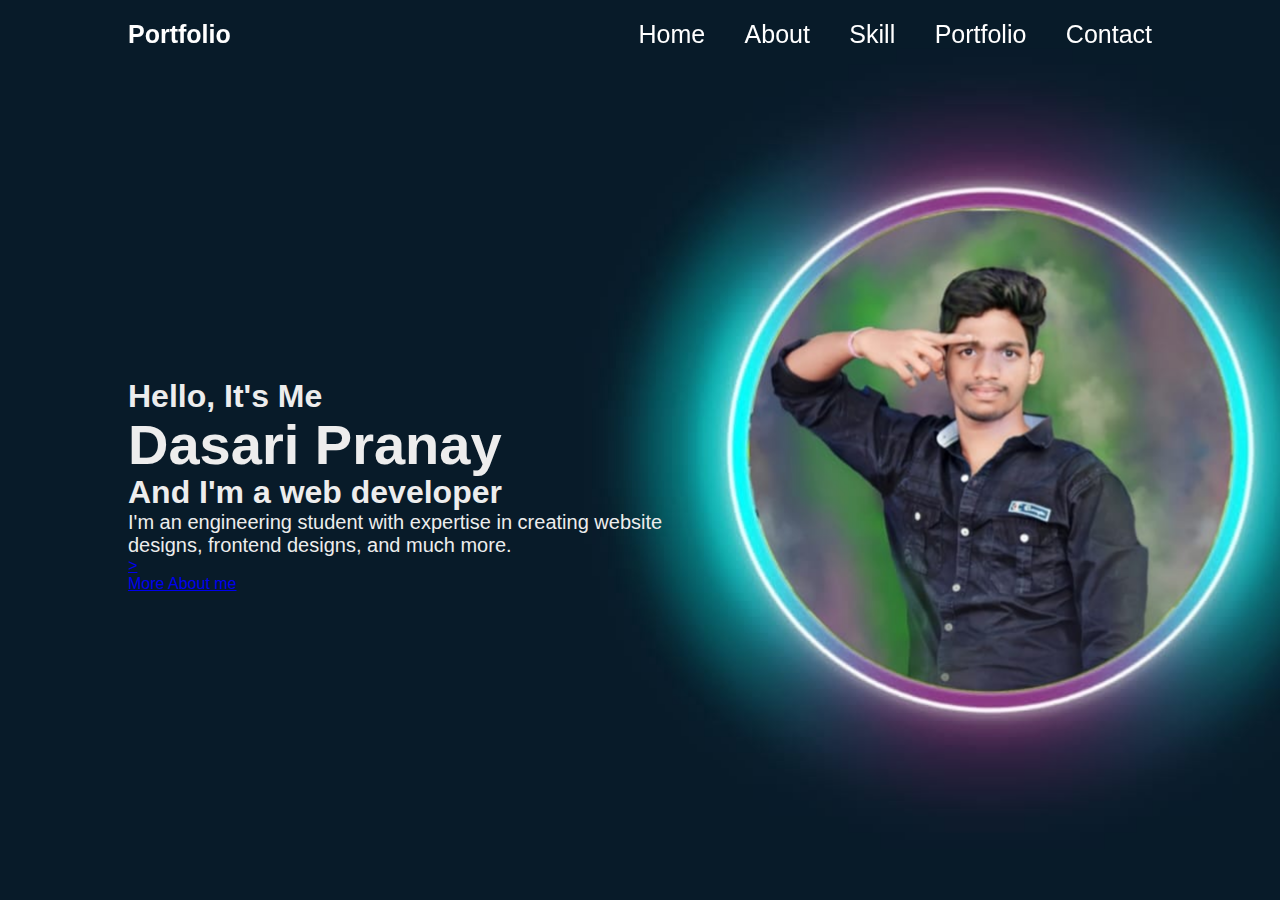
<file: Portofolio/index.html>
<!DOCTYPE html>
<html lang="en">
    <head>
        <meta charset="UTF-8">
        <meta http-equiv="X-UA-Compatible" content="IE=edge">
        <meta name="viewport" content="width=device-width, initial-scale=1.0">
        <title>Portfolio</title>
        <link rel="stylesheet" href="stylesheet.css">
        <link rel="https://unpkg.com/boxicons@2.1.4/css/boxicons.min.css" rel='stylesheet'
        
    </head>
    <body>
        <header class="header">
            <a href="#" class="logo">Portfolio</a>
            <nav class="navbar">
                <a href="#">Home</a>
                <a href="#">About</a>
                <a href="#">Skill</a>
                <a href="#">Portfolio</a>
                <a href="#">Contact</a>
            </nav>
        </header>
        <section class="home">
            <div class="home-content">
                <h3>Hello, It's Me</h3>
                <h1>Dasari Pranay</h1>
                <h3>And I'm a web developer</h3>
                <p>I'm an engineering student with expertise in creating website designs, frontend designs, and much more.</p>
                <div class="home-sci">
                    <a href="#"><i class='bx bxl-facebook'></i></a>
                    <a href="#"><i class='bx bxl-instagram'></i></a>
                    <a href="#"><i class='bx bxl-whatsapp'></i></a>
                    <a href="#"><i class='box-icon name='twitter' type='logo' ></box-icon>></i></a>
                </div>
                <a href="#" class="btn-box">More About me</a>
            </div>
        </section>
    </body>
</html>
</file>
<file: Portofolio/stylesheet.css>
* {
    margin: 0;
    padding: 0;
    box-sizing: border-box;
    font-family: 'Poppins', sans-serif;
}

body {
    color: #ededed;
}
.header {
    position: fixed;
    top: 0;
    left: 0;
    width: 100%;
    padding: 20px 10%;
    background: transparent;
    display: flex;
    justify-content: space-between;
    align-items: center;
    z-index: 100;
}
.logo {
    position: relative;
    font-size: 25px;
    color: #fff;
    text-decoration: none;
    font-weight: 600;
}
.navbar a {
    display: inline-block;
    font-size: 25px;
    color: #fff;
    text-decoration: none;
    font-weight: 500;
    margin-left: 35px;
    transition: 0.3s;
}
.navbar a:hover{
    color: #0ef;
}
.home {
    position: relative;
    width: 100%;
    justify-content: space-between;
    height: 100vh;
    background: url(wallpaper2.png.jpg)  no-repeat;
    background-size: cover;
    background-position: center;
    display: flex;
    align-items: center;
    padding: 70px 10% 0;
}
.home-content{
    max-width: 600px;
}
.home-content h3{
    font-size:  32px;
    font-weight: 700;
}
.home-content h1{
   font-size:  56px;
   font-weight: 700;
   margin: -3px 0;
}
.home-content p{
    font-size: 20px;

}
.Home-sci a {
    display: inline-flex;
    justify-content: center;
    align-items: center;
    width: 40px;
    height: 40px;
    background: transparent;
    border: 2px solid #0ef;
    border-radius: 50%;
    font-size: 20px;
    color: #0ef;
    text-decoration: none;
    margin: 30px 15px 30px 0;
}
.Home-sci a:hover{
    background : #0ef;
    color: #081b29;
    box-shadow: 0 0 20px #0ef;
}
</file>
